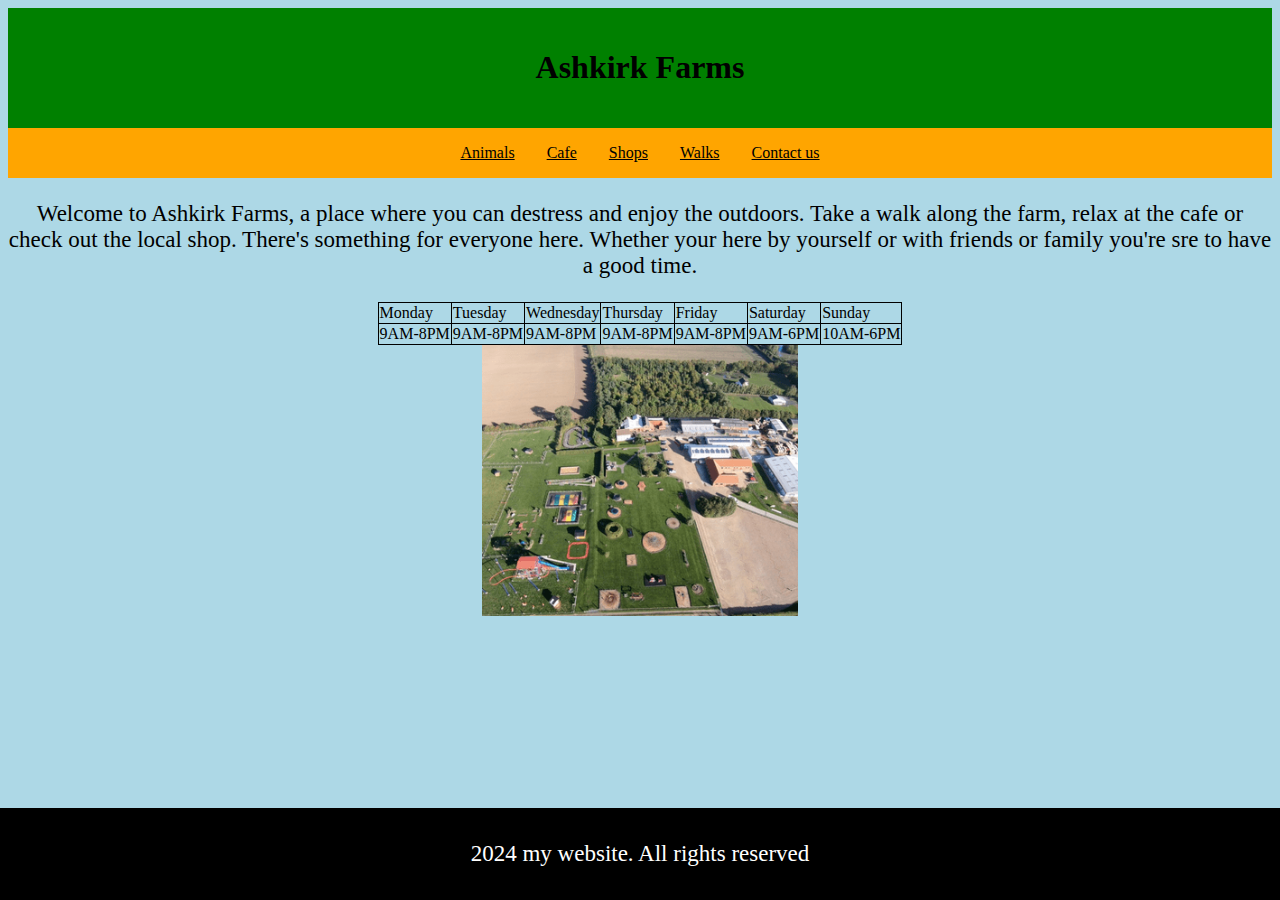
<file: index.html>
<!DOCTYPE html>

<html="en">


<head>

<link rel="stylesheet"
 
type="text/css"

href="css/main.css">



<title> Ashkirk Farms </title>
<meta name="description" content="this is a website for a farm">

</head>

<body>

<div class="myheader">
         <h1>Ashkirk Farms</h1>
</div>

<nav>

       <a href="page2.html">Animals</a>

       <a href="page3.html">Cafe</a>

       <a href="page4.html">Shops</a>

       <a href="page5.html">Walks</a>

       <a href="page6.html">Contact us</a>

</nav>


<p> Welcome to Ashkirk Farms, a place where you can destress and enjoy the outdoors. Take a walk along the farm, relax at the cafe or check out the local shop. There's something for everyone here. Whether your here by yourself or with friends or family you're sre to have a good time.</p>

<Table>
 <tr>
  <td>Monday</td>
  <td>Tuesday</td>
  <td>Wednesday</td>
  <td>Thursday</td>
  <td>Friday</td>
  <td>Saturday</td>
  <td>Sunday</td>
 </tr>
 <tr>
  <td>9AM-8PM</td>
  <td>9AM-8PM</td>
  <td>9AM-8PM</td>
  <td>9AM-8PM</td>
  <td>9AM-8PM</td>
  <td>9AM-6PM</td>
  <td>10AM-6PM</td>
 </tr>
</Table>

 
<img src="images/farm.png" alt="this is a picture of a farm">



<footer>

        <p>2024 my website. All rights reserved</p>


</footer>


</body>

</html>
</file>
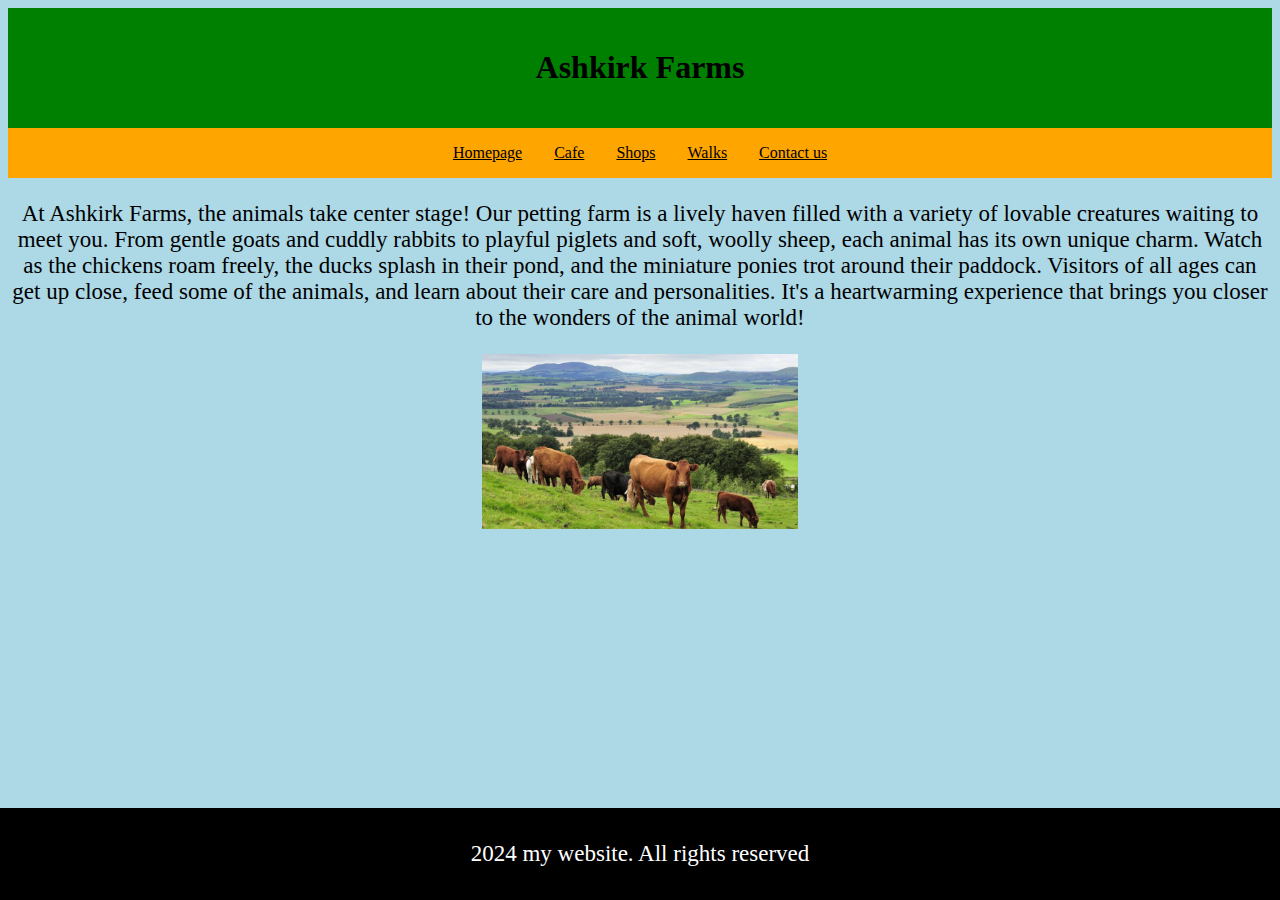
<file: page2.html>
<!DOCTYPE html>

<html="en">


<head>

<link rel="stylesheet"
 
type="text/css"

href="css/main.css">



<title> Ashkirk Farms </title>
<meta name="description" content="this is a website for a farm">

</head>

<body>

<div class="myheader">
         <h1>Ashkirk Farms</h1>
</div>

<nav>

       <a href="index.html">Homepage</a>

       <a href="page3.html">Cafe</a>

       <a href="page4.html">Shops</a>

       <a href="page5.html">Walks</a>

       <a href="page6.html">Contact us</a>

</nav>


<p> At Ashkirk Farms, the animals take center stage! Our petting farm is a lively haven filled with a variety of lovable creatures waiting to meet you. From gentle goats and cuddly rabbits to playful piglets and soft, woolly sheep, each animal has its own unique charm. Watch as the chickens roam freely, the ducks splash in their pond, and the miniature ponies trot around their paddock. Visitors of all ages can get up close, feed some of the animals, and learn about their care and personalities. It's a heartwarming experience that brings you closer to the wonders of the animal world! </p>

<img src="images/farm-animals.png" alt="this is a picture of farm animals">

<footer>

        <p>2024 my website. All rights reserved</p>


</footer>


</body>

</html>
</file>
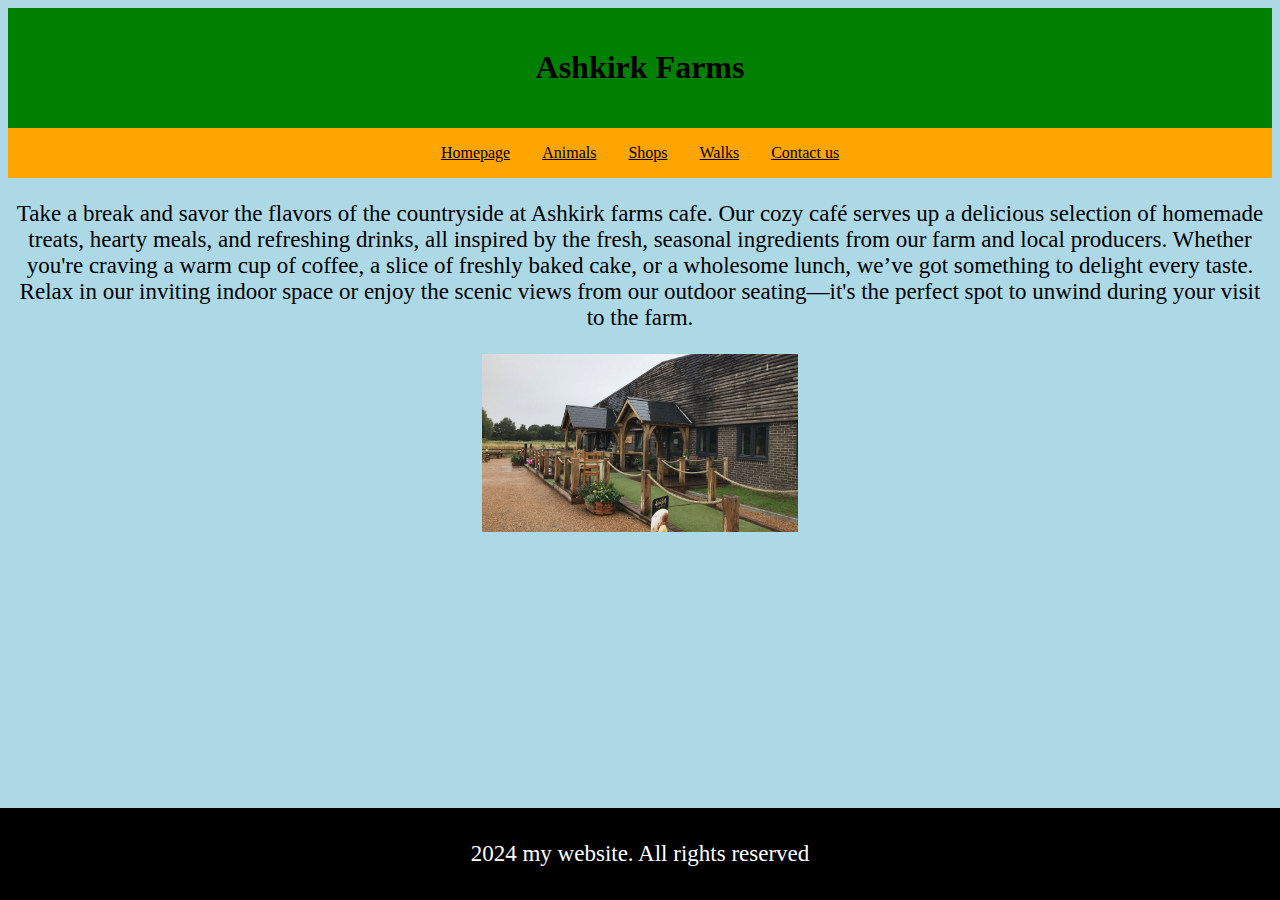
<file: page3.html>
<!DOCTYPE html>

<html="en">


<head>

<link rel="stylesheet"
 
type="text/css"

href="css/main.css">



<title> Ashkirk Farms </title>
<meta name="description" content="this is a website for a farm">

</head>

<body>

<div class="myheader">
         <h1>Ashkirk Farms</h1>
</div>

<nav>

       <a href="index.html">Homepage</a>
 
       <a href="page2.html">Animals</a>

       <a href="page4.html">Shops</a>

       <a href="page5.html">Walks</a>

       <a href="page6.html">Contact us</a>

</nav>


<p> Take a break and savor the flavors of the countryside at Ashkirk farms cafe. Our cozy café serves up a delicious selection of homemade treats, hearty meals, and refreshing drinks, all inspired by the fresh, seasonal ingredients from our farm and local producers. Whether you're craving a warm cup of coffee, a slice of freshly baked cake, or a wholesome lunch, we’ve got something to delight every taste. Relax in our inviting indoor space or enjoy the scenic views from our outdoor seating—it's the perfect spot to unwind during your visit to the farm.</p>

<img src="images/cafe.png" alt="this is a picture of a cafe">

<footer>

        <p>2024 my website. All rights reserved</p>


</footer>


</body>

</html>
</file>
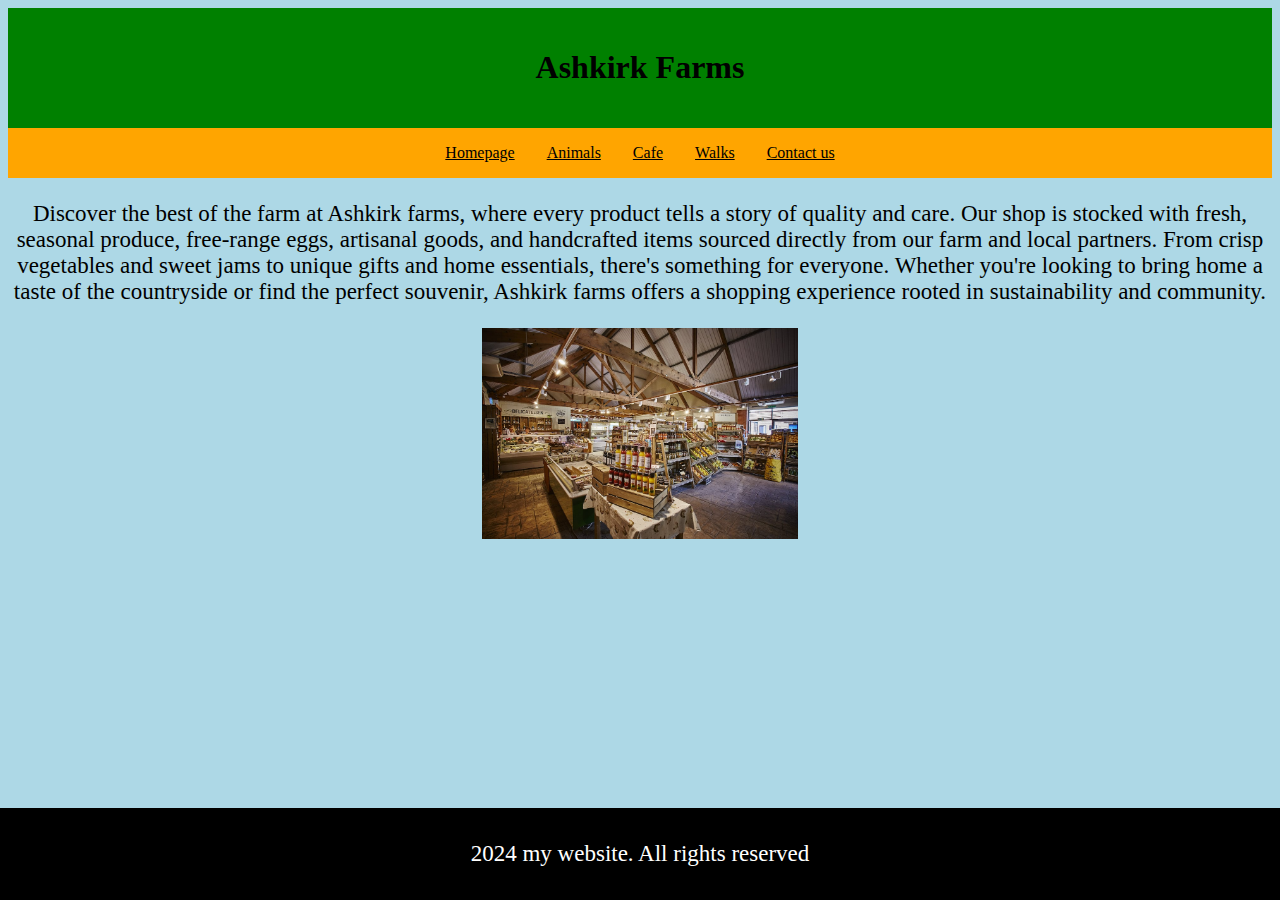
<file: page4.html>
<!DOCTYPE html>

<html="en">


<head>

<link rel="stylesheet"
 
type="text/css"

href="css/main.css">



<title> Ashkirk Farms </title>
<meta name="description" content="this is a website for a farm">

</head>

<body>

<div class="myheader">
         <h1>Ashkirk Farms</h1>
</div>

<nav>

       <a href="index.html">Homepage</a>

       <a href="page2.html">Animals</a>

       <a href="page3.html">Cafe</a>

       <a href="page5.html">Walks</a>

       <a href="page6.html">Contact us</a>

</nav>


<p>Discover the best of the farm at Ashkirk farms, where every product tells a story of quality and care. Our shop is stocked with fresh, seasonal produce, free-range eggs, artisanal goods, and handcrafted items sourced directly from our farm and local partners. From crisp vegetables and sweet jams to unique gifts and home essentials, there's something for everyone. Whether you're looking to bring home a taste of the countryside or find the perfect souvenir, Ashkirk farms offers a shopping experience rooted in sustainability and community.</p>

<img src="images/shop.png" alt="this is a picture of a shop">

<footer>

        <p>2024 my website. All rights reserved</p>


</footer>


</body>

</html>
</file>
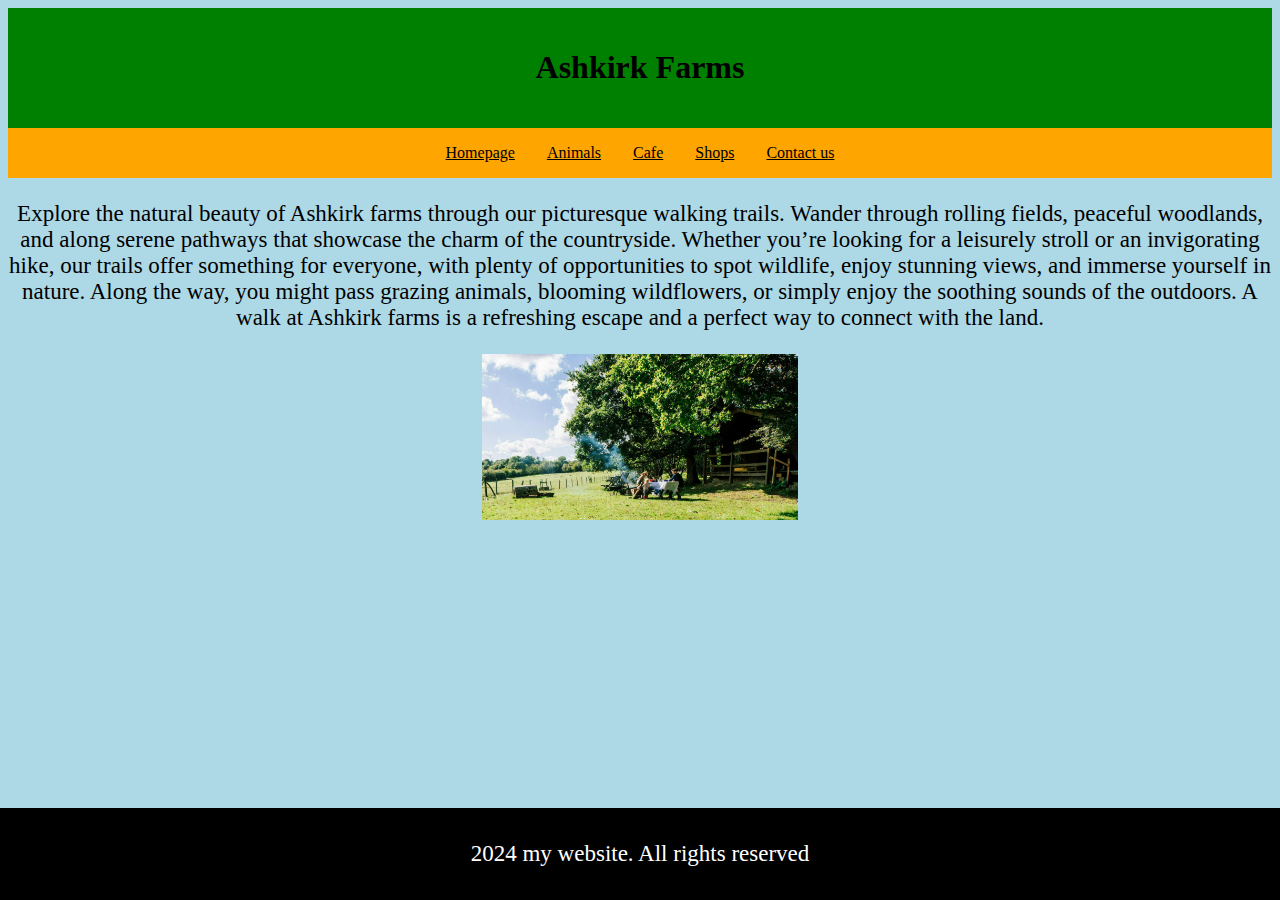
<file: page5.html>
<!DOCTYPE html>

<html="en">


<head>

<link rel="stylesheet"
 
type="text/css"

href="css/main.css">



<title> Ashkirk Farms </title>
<meta name="description" content="this is a website for a farm">

</head>

<body>

<div class="myheader">
         <h1>Ashkirk Farms</h1>
</div>

<nav>

       <a href="index.html">Homepage</a>

       <a href="page2.html">Animals</a>

       <a href="page3.html">Cafe</a>

       <a href="page4.html">Shops</a>

       <a href="page6.html">Contact us</a>

</nav>


<p> Explore the natural beauty of Ashkirk farms through our picturesque walking trails. Wander through rolling fields, peaceful woodlands, and along serene pathways that showcase the charm of the countryside. Whether you’re looking for a leisurely stroll or an invigorating hike, our trails offer something for everyone, with plenty of opportunities to spot wildlife, enjoy stunning views, and immerse yourself in nature. Along the way, you might pass grazing animals, blooming wildflowers, or simply enjoy the soothing sounds of the outdoors. A walk at Ashkirk farms is a refreshing escape and a perfect way to connect with the land.</p>

<img src="images/walks.png" alt="this is a picture of the outside of the farm">

<footer>

        <p>2024 my website. All rights reserved</p>


</footer>


</body>

</html>
</file>
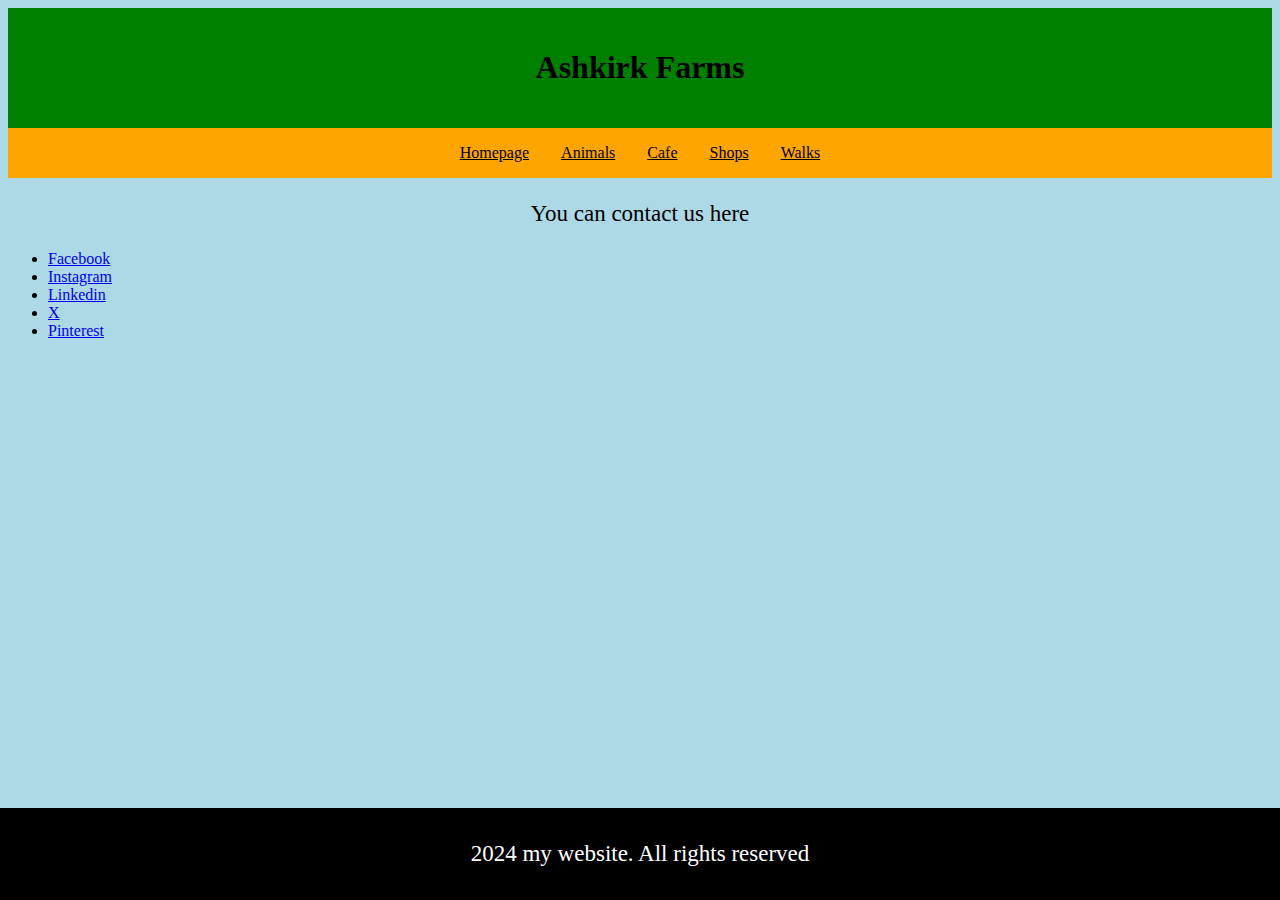
<file: page6.html>
<!DOCTYPE html>

<html="en">


<head>

<link rel="stylesheet"
 
type="text/css"

href="css/main.css">



<title> Ashkirk Farms </title>
<meta name="description" content="this is a website for a farm">

</head>

<body>

<div class="myheader">
         <h1>Ashkirk Farms</h1>
</div>

<nav>

       <a href="index.html">Homepage</a>

       <a href="page2.html">Animals</a>

       <a href="page3.html">Cafe</a>

       <a href="page4.html">Shops</a>

       <a href="page5.html">Walks</a>

</nav>


<p> You can contact us here</p>

<ul>

      <li><a href="https://facebook.com">Facebook</a></li>

       <li><a href="https://instagram.com">Instagram</a></li>

       <li><a href="https://uk.linkedin.com/">Linkedin</a></li>

       <li><a href="https://x.com/?lang=en">X</a></li>

       <li><a href="https://uk.pinterest.com/">Pinterest</a></li>

</ul>




<footer>

        <p>2024 my website. All rights reserved</p>


</footer>


</body>

</html>
</file>
<file: css/main.css>
/* main.css */

.myheader{
background-color: green;
padding: 20px;
text-align: center;
}

body{
     background-color: lightblue;

}


nav{
        display: flex;
        justify-content: center;
        background-color: orange;
}

nav a{
       display: inline-block;
       color: black;
       text-align: center;
       padding: 16px 16px;

}

nav a:hover{
             background-color: white
             

}


p{
   text-align: center;
   font-size: 23px;
}

img{
    display: block;
    margin-left: auto;
    margin-right: auto;
    width: 25%;
}

footer{

position: fixed;
left: 0;
bottom: 0;
background-color: black;
color: white;
text-align: center; 
padding:10px 0px;
width:100%;
}

table, th, td {
     border: 1px solid black;
     border-collapse: collapse;
     margin-left: auto;
     margin-right: auto;
}
</file>
